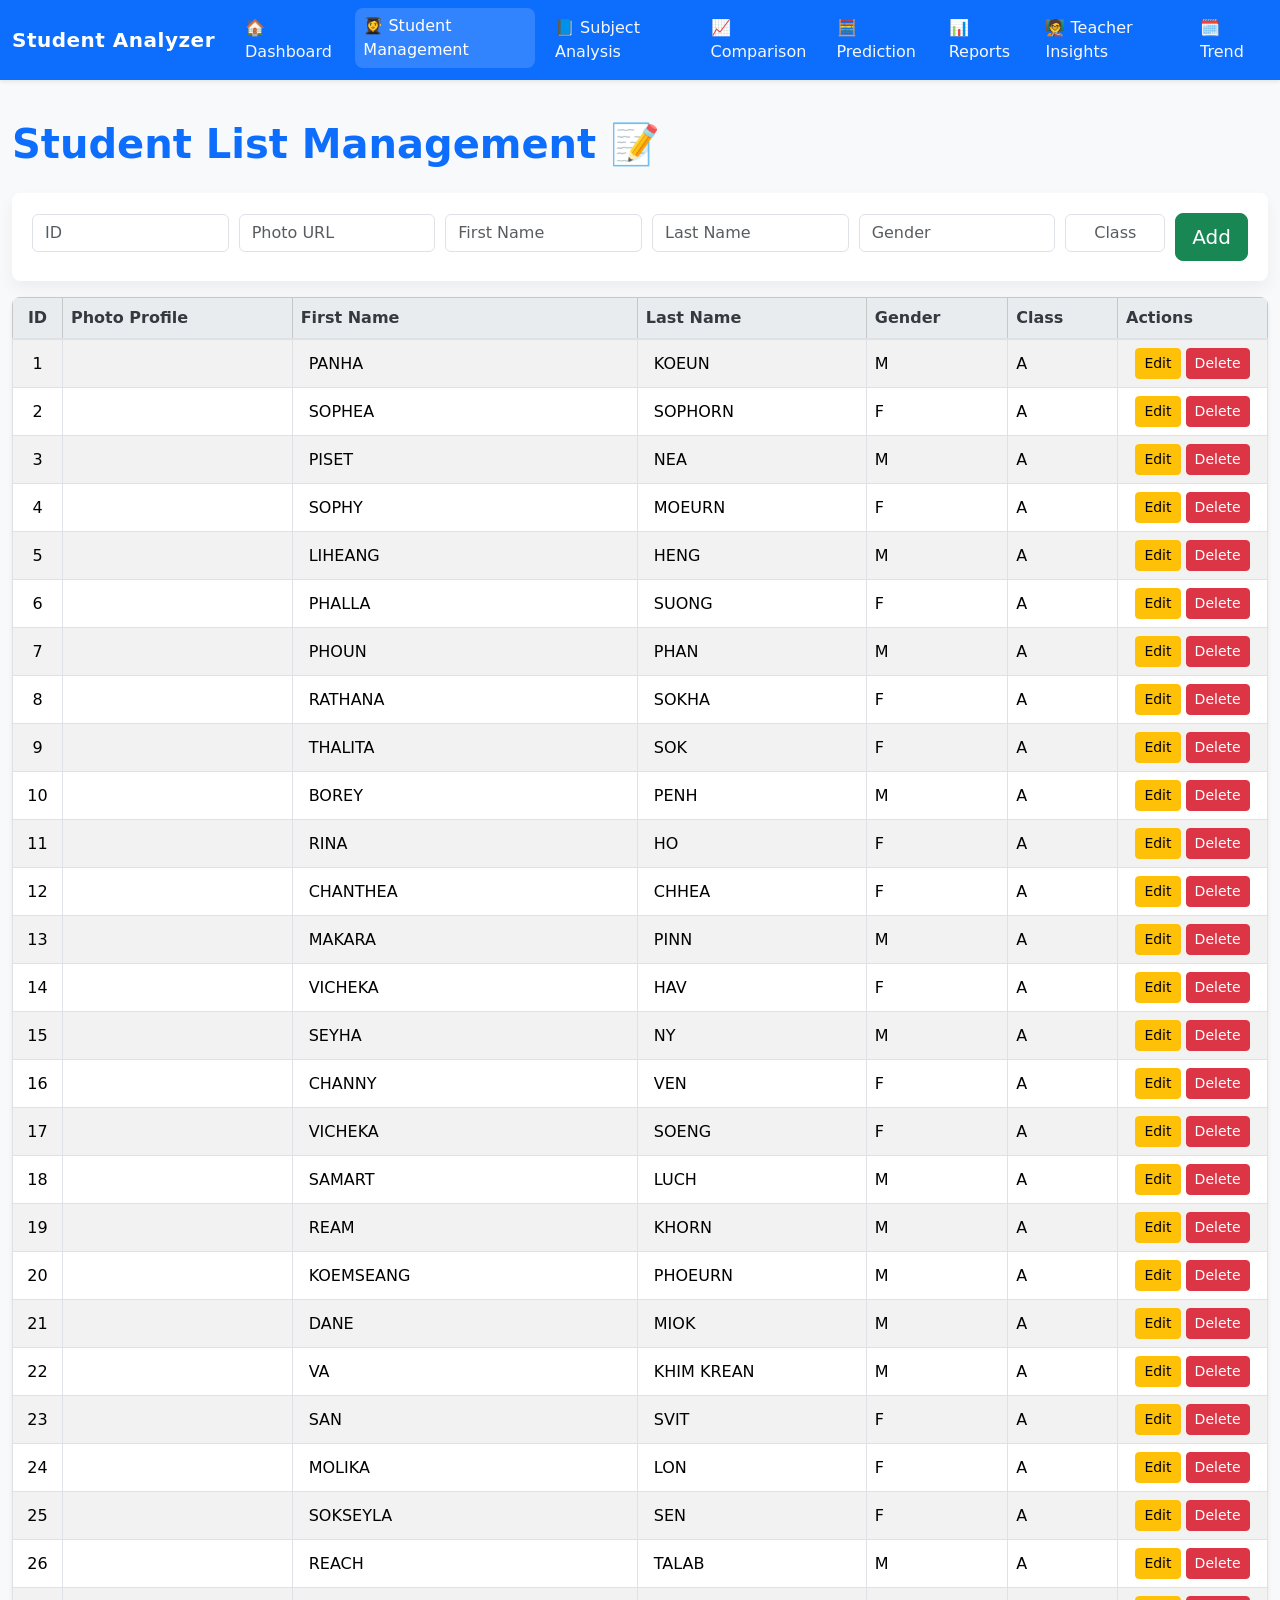
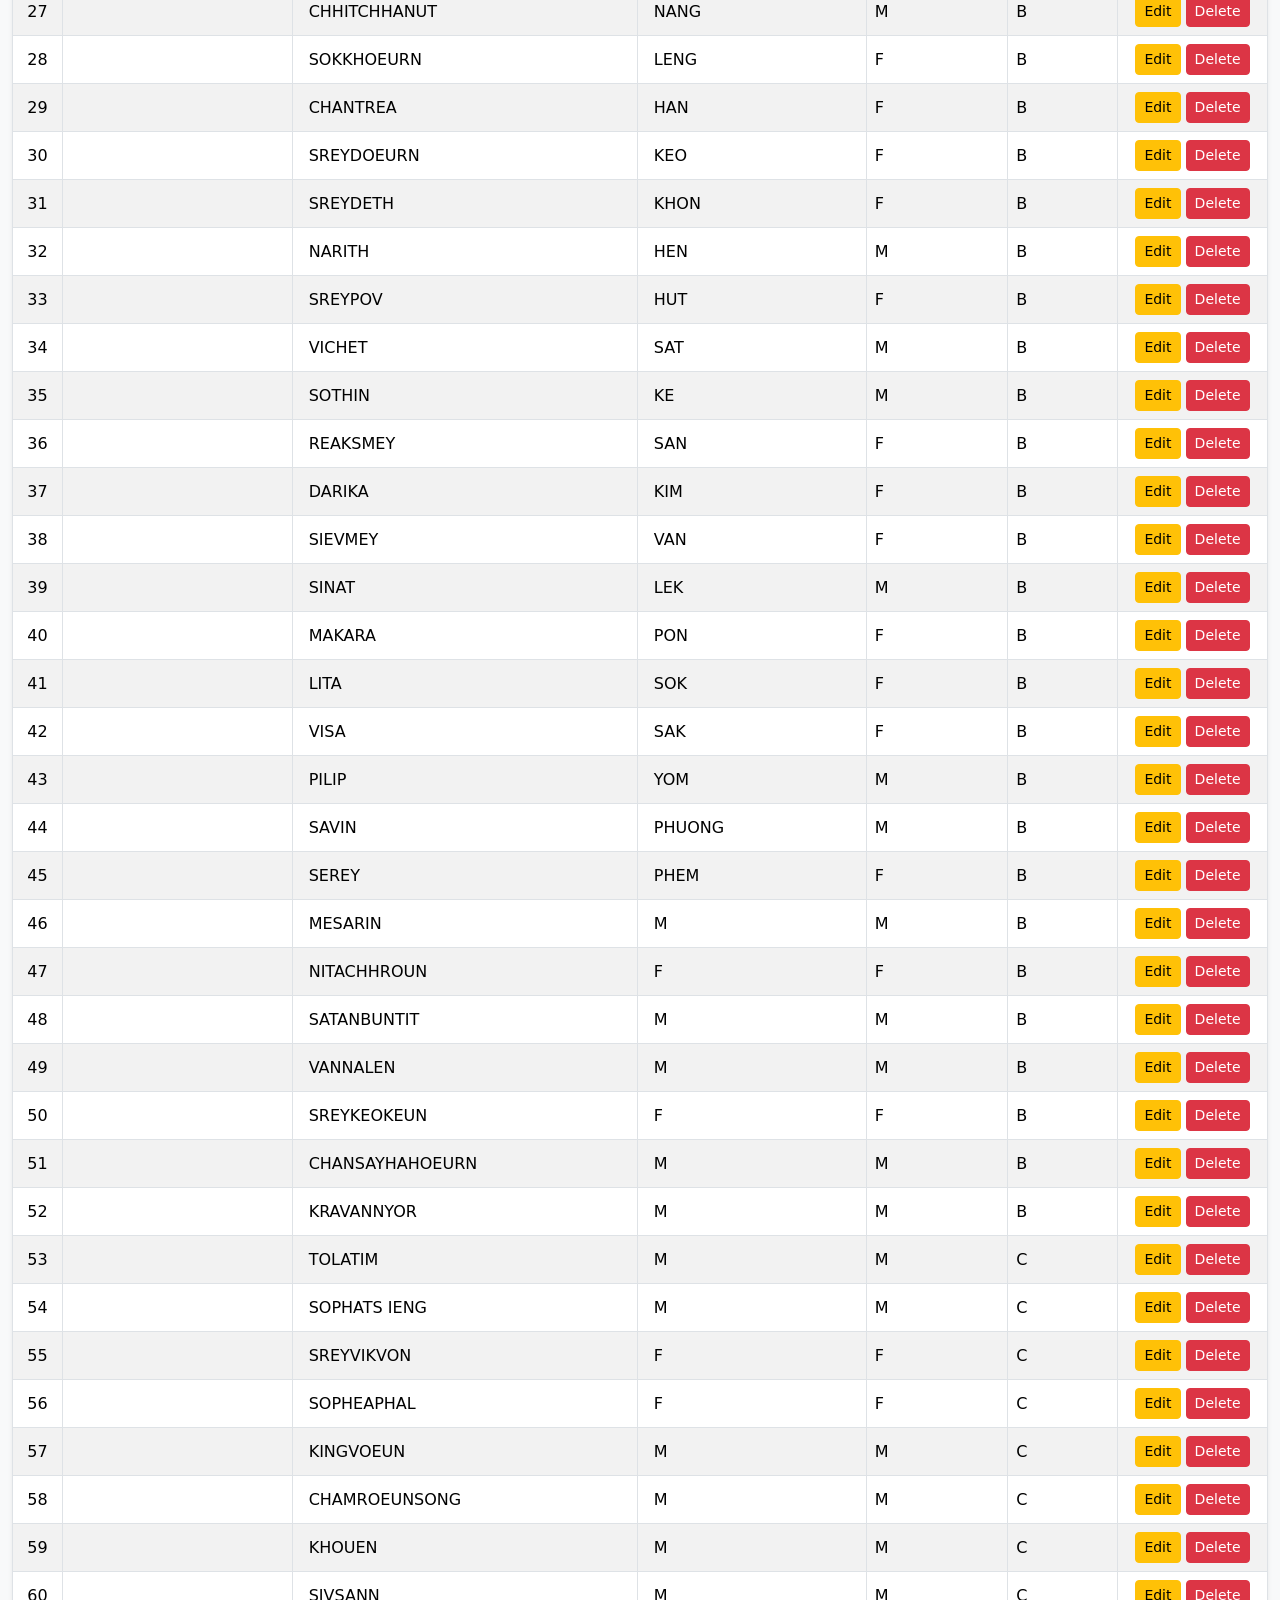
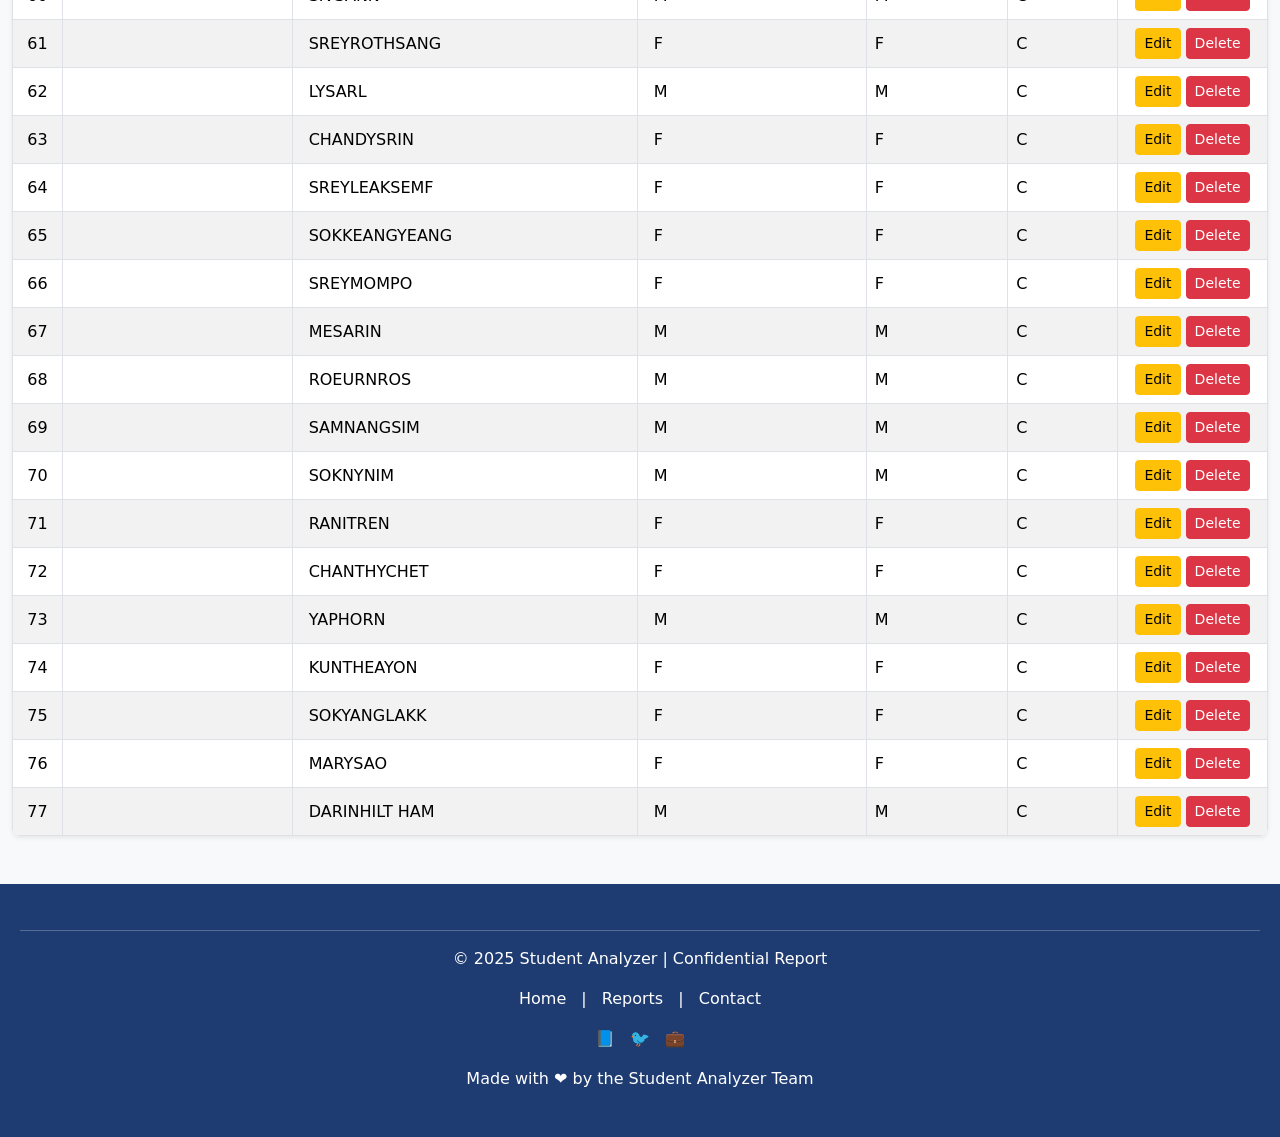
<file: templates/student-profile.html>
<!DOCTYPE html>
<html lang="en">
<head>
    <meta charset="UTF-8">
    <meta name="viewport" content="width=device-width, initial-scale=1.0">
    <title>Student List</title>
    <link rel="stylesheet" href="/static/css/navbar.css">
    <script src="/static/js/navbar.js"></script>
    <link rel="stylesheet" href="/static/css/footer.css">
    <link href="https://cdn.jsdelivr.net/npm/bootstrap@5.3.3/dist/css/bootstrap.min.css" rel="stylesheet">
    <link rel="stylesheet" href="/static/css/student-profile.css">
    <link rel="stylesheet" href="https://cdn.jsdelivr.net/npm/bootstrap-icons@1.11.3/font/bootstrap-icons.css">
</head>
<body class="p-6">
    <nav class="navbar navbar-expand-lg navbar-dark bg-primary shadow-sm fixed-top">
        <div class="container-fluid">
            <a class="navbar-brand fw-bold" href="index.html">Student Analyzer</a>
            <button class="navbar-toggler" type="button" data-bs-toggle="collapse" data-bs-target="#navbarNav">
                <span class="navbar-toggler-icon"></span>
            </button>
            <div class="collapse navbar-collapse" id="navbarNav">
                <ul class="navbar-nav ms-auto">
                    <li class="nav-item"><a class="nav-link" href="/dashboard">🏠 Dashboard</a></li>
                    <li class="nav-item"><a class="nav-link active" href="/student-profile">👩‍🎓 Student Management</a></li>
                    <li class="nav-item"><a class="nav-link" href="/subject-analysis">📘 Subject Analysis</a></li>
                    <li class="nav-item"><a class="nav-link" href="/comparison">📈 Comparison</a></li>
                    <li class="nav-item"><a class="nav-link" href="/prediction">🧮 Prediction</a></li>
                    <li class="nav-item"><a class="nav-link" href="/reports">📊 Reports</a></li>
                    <li class="nav-item"><a class="nav-link" href="/teacher-insights">🧑‍🏫 Teacher Insights</a></li>
                    <li class="nav-item"><a class="nav-link" href="/trends">🗓️ Trend</a></li>
                </ul>
            </div>
        </div>
    </nav>

    <div class="container-fluid" style="margin-top: 100px;">
        <h1>Student List Management 📝</h1>
        <div id="statusMessage" class="success-message"></div>

        <div class="input-container mb-3">
            <input id="ID" type="text" placeholder="ID" class="form-control mb-2">
            <input id="photoProfile" type="text" placeholder="Photo URL" class="form-control mb-2">
            <input id="firstName" type="text" placeholder="First Name" class="form-control mb-2">
            <input id="lastName" type="text" placeholder="Last Name" class="form-control mb-2">
            <input id="gender" type="text" placeholder="Gender" class="form-control mb-2">
            <input id="className" type="text" placeholder="Class" class="form-control mb-2">
            <div id="actionButtons">
                <button id="mainActionButton" onclick="addStudent()" class="btn btn-lg btn-success">Add</button>
            </div>
        </div>

        <table id="studentTable" class="table table-striped table-hover table-bordered shadow-sm">
            <thead class="table-light">
                <tr>
                    <th>ID</th>
                    <th>Photo Profile</th>
                    <th>First Name</th>
                    <th>Last Name</th>
                    <th>Gender</th>
                    <th>Class</th>
                    <th>Actions</th>
                </tr>
            </thead>
            <tbody id="tableBody"></tbody>
        </table>
    </div>

    <script src="https://cdn.jsdelivr.net/npm/bootstrap@5.3.3/dist/js/bootstrap.bundle.min.js"></script>
        <script>
        const mainActionButton = document.getElementById('mainActionButton');
        const actionButtonsDiv = document.getElementById('actionButtons');
        let isEditing = false;
        let editIndex = -1;
        let students = JSON.parse(localStorage.getItem('students')) || [
            // Class A (1-26)
            {id:"1", first:"PANHA", last:"KOEUN", gender:"M", class:"A", photo:""},
            {id:"2", first:"SOPHEA", last:"SOPHORN", gender:"F", class:"A", photo:""},
            {id:"3", first:"PISET", last:"NEA", gender:"M", class:"A", photo:""},
            {id:"4", first:"SOPHY", last:"MOEURN", gender:"F", class:"A", photo:""},
            {id:"5", first:"LIHEANG", last:"HENG", gender:"M", class:"A", photo:""},
            {id:"6", first:"PHALLA", last:"SUONG", gender:"F", class:"A", photo:""},
            {id:"7", first:"PHOUN", last:"PHAN", gender:"M", class:"A", photo:""},
            {id:"8", first:"RATHANA", last:"SOKHA", gender:"F", class:"A", photo:""},
            {id:"9", first:"THALITA", last:"SOK", gender:"F", class:"A", photo:""},
            {id:"10", first:"BOREY", last:"PENH", gender:"M", class:"A", photo:""},
            {id:"11", first:"RINA", last:"HO", gender:"F", class:"A", photo:""},
            {id:"12", first:"CHANTHEA", last:"CHHEA", gender:"F", class:"A", photo:""},
            {id:"13", first:"MAKARA", last:"PINN", gender:"M", class:"A", photo:""},
            {id:"14", first:"VICHEKA", last:"HAV", gender:"F", class:"A", photo:""},
            {id:"15", first:"SEYHA", last:"NY", gender:"M", class:"A", photo:""},
            {id:"16", first:"CHANNY", last:"VEN", gender:"F", class:"A", photo:""},
            {id:"17", first:"VICHEKA", last:"SOENG", gender:"F", class:"A", photo:""},
            {id:"18", first:"SAMART", last:"LUCH", gender:"M", class:"A", photo:""},
            {id:"19", first:"REAM", last:"KHORN", gender:"M", class:"A", photo:""},
            {id:"20", first:"KOEMSEANG", last:"PHOEURN", gender:"M", class:"A", photo:""},
            {id:"21", first:"DANE", last:"MIOK", gender:"M", class:"A", photo:""},
            {id:"22", first:"VA", last:"KHIM KREAN", gender:"M", class:"A", photo:""},
            {id:"23", first:"SAN", last:"SVIT", gender:"F", class:"A", photo:""},
            {id:"24", first:"MOLIKA", last:"LON", gender:"F", class:"A", photo:""},
            {id:"25", first:"SOKSEYLA", last:"SEN", gender:"F", class:"A", photo:""},
            {id:"26", first:"REACH", last:"TALAB", gender:"M", class:"A", photo:""},

            // Class B (27-52)
            {id:"27", first:"CHHITCHHANUT", last:"NANG", gender:"M", class:"B", photo:""},
            {id:"28", first:"SOKKHOEURN", last:"LENG", gender:"F", class:"B", photo:""},
            {id:"29", first:"CHANTREA", last:"HAN", gender:"F", class:"B", photo:""},
            {id:"30", first:"SREYDOEURN", last:"KEO", gender:"F", class:"B", photo:""},
            {id:"31", first:"SREYDETH", last:"KHON", gender:"F", class:"B", photo:""},
            {id:"32", first:"NARITH", last:"HEN", gender:"M", class:"B", photo:""},
            {id:"33", first:"SREYPOV", last:"HUT", gender:"F", class:"B", photo:""},
            {id:"34", first:"VICHET", last:"SAT", gender:"M", class:"B", photo:""},
            {id:"35", first:"SOTHIN", last:"KE", gender:"M", class:"B", photo:""},
            {id:"36", first:"REAKSMEY", last:"SAN", gender:"F", class:"B", photo:""},
            {id:"37", first:"DARIKA", last:"KIM", gender:"F", class:"B", photo:""},
            {id:"38", first:"SIEVMEY", last:"VAN", gender:"F", class:"B", photo:""},
            {id:"39", first:"SINAT", last:"LEK", gender:"M", class:"B", photo:""},
            {id:"40", first:"MAKARA", last:"PON", gender:"F", class:"B", photo:""},
            {id:"41", first:"LITA", last:"SOK", gender:"F", class:"B", photo:""},
            {id:"42", first:"VISA", last:"SAK", gender:"F", class:"B", photo:""},
            {id:"43", first:"PILIP", last:"YOM", gender:"M", class:"B", photo:""},
            {id:"44", first:"SAVIN", last:"PHUONG", gender:"M", class:"B", photo:""},
            {id:"45", first:"SEREY", last:"PHEM", gender:"F", class:"B", photo:""},
            {id:"46", first:"MESARIN", last:"M", gender:"M", class:"B", photo:""},
            {id:"47", first:"NITACHHROUN", last:"F", gender:"F", class:"B", photo:""},
            {id:"48", first:"SATANBUNTIT", last:"M", gender:"M", class:"B", photo:""},
            {id:"49", first:"VANNALEN", last:"M", gender:"M", class:"B", photo:""},
            {id:"50", first:"SREYKEOKEUN", last:"F", gender:"F", class:"B", photo:""},
            {id:"51", first:"CHANSAYHAHOEURN", last:"M", gender:"M", class:"B", photo:""},
            {id:"52", first:"KRAVANNYOR", last:"M", gender:"M", class:"B", photo:""},

            // Class C (53-77)
            {id:"53", first:"TOLATIM", last:"M", gender:"M", class:"C", photo:""},
            {id:"54", first:"SOPHATS IENG", last:"M", gender:"M", class:"C", photo:""},
            {id:"55", first:"SREYVIKVON", last:"F", gender:"F", class:"C", photo:""},
            {id:"56", first:"SOPHEAPHAL", last:"F", gender:"F", class:"C", photo:""},
            {id:"57", first:"KINGVOEUN", last:"M", gender:"M", class:"C", photo:""},
            {id:"58", first:"CHAMROEUNSONG", last:"M", gender:"M", class:"C", photo:""},
            {id:"59", first:"KHOUEN", last:"M", gender:"M", class:"C", photo:""},
            {id:"60", first:"SIVSANN", last:"M", gender:"M", class:"C", photo:""},
            {id:"61", first:"SREYROTHSANG", last:"F", gender:"F", class:"C", photo:""},
            {id:"62", first:"LYSARL", last:"M", gender:"M", class:"C", photo:""},
            {id:"63", first:"CHANDYSRIN", last:"F", gender:"F", class:"C", photo:""},
            {id:"64", first:"SREYLEAKSEMF", last:"F", gender:"F", class:"C", photo:""},
            {id:"65", first:"SOKKEANGYEANG", last:"F", gender:"F", class:"C", photo:""},
            {id:"66", first:"SREYMOMPO", last:"F", gender:"F", class:"C", photo:""},
            {id:"67", first:"MESARIN", last:"M", gender:"M", class:"C", photo:""},
            {id:"68", first:"ROEURNROS", last:"M", gender:"M", class:"C", photo:""},
            {id:"69", first:"SAMNANGSIM", last:"M", gender:"M", class:"C", photo:""},
            {id:"70", first:"SOKNYNIM", last:"M", gender:"M", class:"C", photo:""},
            {id:"71", first:"RANITREN", last:"F", gender:"F", class:"C", photo:""},
            {id:"72", first:"CHANTHYCHET", last:"F", gender:"F", class:"C", photo:""},
            {id:"73", first:"YAPHORN", last:"M", gender:"M", class:"C", photo:""},
            {id:"74", first:"KUNTHEAYON", last:"F", gender:"F", class:"C", photo:""},
            {id:"75", first:"SOKYANGLAKK", last:"F", gender:"F", class:"C", photo:""},
            {id:"76", first:"MARYSAO", last:"F", gender:"F", class:"C", photo:""},
            {id:"77", first:"DARINHILT HAM", last:"M", gender:"M", class:"C", photo:""}
        ];
        function saveToStorage() {
            localStorage.setItem('students', JSON.stringify(students));
        }
        function showSuccessMessage(message) {
            const statusMessage = document.getElementById('statusMessage');
            statusMessage.innerHTML = message;
            statusMessage.style.opacity = '1';
            setTimeout(() => { statusMessage.style.opacity = '0'; }, 3000);
        }
        function renderTable() {
            const tbody = document.getElementById('tableBody');
            tbody.innerHTML = "";
            students.forEach((student, index) => {
                const firstNameLink = `<a href="/teacher-insights?first=${student.first}&last=${student.last}&class=${student.class}" class="student-name first">${student.first}</a>`;
                const lastNameLink = `<a href="/teacher-insights?first=${student.first}&last=${student.last}&class=${student.class}" class="student-name last">${student.last}</a>`;
                const photoTag = student.photo ? `<img src="${student.photo}" alt="Profile" width="40" height="40" style="border-radius:50%;">` : '';
                const row = document.createElement('tr');
                row.innerHTML = `
                    <td>${student.id || index+1}</td>
                    <td>${photoTag}</td>
                    <td>${firstNameLink}</td>
                    <td>${lastNameLink}</td>
                    <td>${student.gender || ''}</td>
                    <td>${student.class}</td>
                    <td>
                        <button onclick="editStudent(${index})" class="btn btn-warning btn-sm">Edit</button>
                        <button onclick="deleteStudent(${index})" class="btn btn-danger btn-sm">Delete</button>
                    </td>
                `;
                tbody.appendChild(row);
            });
        }
        function clearInputs() {
            document.getElementById('ID').value = '';
            document.getElementById('photoProfile').value = '';
            document.getElementById('firstName').value = '';
            document.getElementById('lastName').value = '';
            document.getElementById('gender').value = '';
            document.getElementById('className').value = '';
        }
        function resetAddState() {
            isEditing = false;
            editIndex = -1;
            mainActionButton.textContent = 'Add';
            mainActionButton.classList.remove('btn-info');
            mainActionButton.classList.add('btn-success');
            const cancelButton = document.getElementById('cancelEditButton');
            if(cancelButton) cancelButton.remove();
            clearInputs();
        }
        function addStudent() {
            const id = document.getElementById('ID').value.trim();
            const photo = document.getElementById('photoProfile').value.trim();
            const first = document.getElementById('firstName').value.trim();
            const last = document.getElementById('lastName').value.trim();
            const gender = document.getElementById('gender').value.trim();
            const cls = document.getElementById('className').value.trim();
            if(!first || !last || !cls){ alert('Please fill all required fields'); return; }
            if(isEditing){
                students[editIndex] = {id, photo, first, last, gender, class: cls};
                showSuccessMessage(`✅ Successfully SAVED ${first} ${last}`);
            } else {
                students.push({id, photo, first, last, gender, class: cls});
                showSuccessMessage(`➕ Successfully ADDED ${first} ${last}`);
            }
            saveToStorage();
            renderTable();
            resetAddState();
        }
        function deleteStudent(index){
            if(confirm(`Are you sure you want to delete ${students[index].first} ${students[index].last}?`)){
                students.splice(index, 1);
                saveToStorage();
                renderTable();
                showSuccessMessage(`❌ Successfully DELETED student`);
                if(index === editIndex || students.length === 0) resetAddState();
            }
        }
        function editStudent(index){
            const student = students[index];
            document.getElementById('ID').value = student.id;
            document.getElementById('photoProfile').value = student.photo;
            document.getElementById('firstName').value = student.first;
            document.getElementById('lastName').value = student.last;
            document.getElementById('gender').value = student.gender;
            document.getElementById('className').value = student.class;

            isEditing = true;
            editIndex = index;
            mainActionButton.textContent = 'Save';
            mainActionButton.classList.remove('btn-success');
            mainActionButton.classList.add('btn-info');

            if(!document.getElementById('cancelEditButton')){
                const cancelButton = document.createElement('button');
                cancelButton.id = 'cancelEditButton';
                cancelButton.textContent = 'Cancel';
                cancelButton.className = 'btn btn-secondary ms-2';
                cancelButton.onclick = resetAddState;
                actionButtonsDiv.appendChild(cancelButton);
            }
        }

        renderTable();
    </script>
  <footer class="text-center mt-5">
    <hr>
    <p>© 2025 Student Analyzer | Confidential Report</p>
    <p>
      <a href="index.html">Home</a> | 
      <a href="reports.html">Reports</a> | 
      <a href="contact.html">Contact</a>
    </p>
    <p class="social-icons">
      <a href="#" title="Facebook">📘</a>
      <a href="#" title="Twitter">🐦</a>
      <a href="#" title="LinkedIn">💼</a>
    </p>
    <p>Made with ❤️ by the Student Analyzer Team</p>
  </footer>
</body>
</html>
</file>
<file: static/css/navbar.css>
/* ========== Navbar Styling ========== */

/* Main navbar */
.navbar {
  box-shadow: 0 4px 10px rgba(226, 128, 128, 0.1);
  padding: 0.7rem 1rem;
}

/* Brand text */
.navbar-brand {
  font-size: 1.5rem;
  letter-spacing: 0.5px;
}
/* Navbar links */
.navbar-nav .nav-link {
  font-weight: 500;
  color: #f8f8f8 !important;
  margin: 0 6px;
  transition: all 0.3s ease;
}

/* Hover effect */
.navbar-nav .nav-link:hover {
  color: #ffeb3b !important;
  transform: translateY(-2px);
}

/* Active link (highlight current page) */
.navbar-nav .nav-link.active {
  color: #fff !important;
  background-color: rgba(255, 255, 255, 0.15);
  border-radius: 8px;
  padding: 6px 12px;
}

/* For mobile navbar */
.navbar-toggler {
  border: none;
  outline: none;
}

.navbar-toggler:focus {
  box-shadow: none;
}

/* Smooth collapsing animation */
.collapse {
  transition: all 0.3s ease-in-out;
}

/* Adjust navbar spacing for smaller screens */
@media (max-width: 991px) {
  .navbar-nav .nav-link {
    margin: 5px 0;
    text-align: center;
  }
}
</file>
<file: static/css/footer.css>
/* Footer styling */
footer {
    background: #1e3c72;        /* Deep blue background to match your header/navbar */
    color: #fff;                /* White text for contrast */
    padding: 30px 20px;         /* Vertical and horizontal padding */
    text-align: center;         /* Center all content */
    margin-top: 50px;           /* Space above footer to separate from main content */
}

footer a {
    color: #fff;                /* Links are white */
    text-decoration: none;      /* Remove underline */
    margin: 0 10px;             /* Horizontal spacing between links */
}

footer a:hover {
    text-decoration: underline; /* Add underline on hover for visual feedback */
}

footer .social-icons a {
    margin: 0 5px;              /* Space between social icons */
    display: inline-block;      /* Ensure they stay in a row */
}

/* Optional: you can make the footer sticky */
.footer-sticky {
    position: fixed;
    bottom: 0;
    width: 100%;
}
</file>
<file: static/css/student-profile.css>
body {
    background-color: #f8f9fa;
    padding-top: 20px !important; 
}
h1 {
    color: #0d6efd;
    margin-top: 80px;
    margin-bottom: 25px;
    font-weight: 700;
}
.input-container {
    background-color: #ffffff;
    padding: 20px;
    border-radius: 8px;
    box-shadow: 0 0.5rem 1rem rgba(0, 0, 0, 0.05); 
    margin-bottom: 30px;
    display: flex;
    gap: 10px;
    align-items: center;
}
.input-container input {
    flex-grow: 1;
}
#className {
    max-width: 100px;
    text-align: center;
}
.btn-add {
    background-color: #198754; 
    border-color: #198754;
}
.btn-add:hover {
    background-color: #157347;
}

.btn-save {
    background-color: #0dcaf0;
    border-color: #0dcaf0;
}
.btn-save:hover {
    background-color: #0aa5c1;
}

.btn-cancel {
    background-color: #6c757d; 
    border-color: #6c757d;
    margin-left: 10px;
}
.btn-cancel:hover {
    background-color: #5c636a;
}

#studentTable {
    border-radius: 8px;
    overflow: hidden;
}
#studentTable th {
    background-color: #e9ecef;
    color: #343a40;
    font-weight: 600;
    border-bottom: 2px solid #dee2e6;
}
#studentTable tbody tr:hover {
    background-color: #f0f3f6;
    transition: background-color 0.2s;
}
#studentTable td, #studentTable th {
    vertical-align: middle;
}
#studentTable td:first-child, #studentTable th:first-child {
    width: 50px;
    text-align: center;
}
#studentTable td:last-child {
    width: 150px;
    text-align: center;
}
.btn-edit {
    padding: 5px 10px;
    font-size: 0.875rem;
}
.btn-delete {
    padding: 5px 10px;
    font-size: 0.875rem;
}

.success-message {
    position: fixed;
    top: 70px;
    right: 20px;
    background-color: #198754;
    color: white;
    padding: 10px 20px;
    border-radius: 5px;
    box-shadow: 0 4px 8px rgba(0, 0, 0, 0.2);
    opacity: 0;
    transition: opacity 0.5s ease-in-out;
    z-index: 2000;
    font-weight: 600;
}
.student-name {
    display: inline-block;
    padding: 3px 8px;
    border-radius: 8px;
    color: #fff;
    text-decoration: none;
    transition: background-color 0.2s;
}
.student-name.first, 
.student-name.last {
    color: rgb(0, 0, 0); 
}
.student-name:hover { 
    background-color: #d3d3d3; 
}
.success-message { 
    margin-bottom: 15px;
     
    color: green; 
    transition: opacity 0.5s; 
}
td img { 
    object-fit: cover; 
}
.student-name {
    display: inline-block;
    padding: 3px 8px;
    border-radius: 8px;
    color: #fff;
    text-decoration: none;
    transition: background-color 0.2s;
}
.student-name.first,
.student-name.last {
    color: rgb(0, 0, 0);
}
.student-name:hover {
    background-color: #d3d3d3;
}
.success-message {
    margin-bottom: 15px;
    color: green;
    transition: opacity 0.5s;
}
</file>
